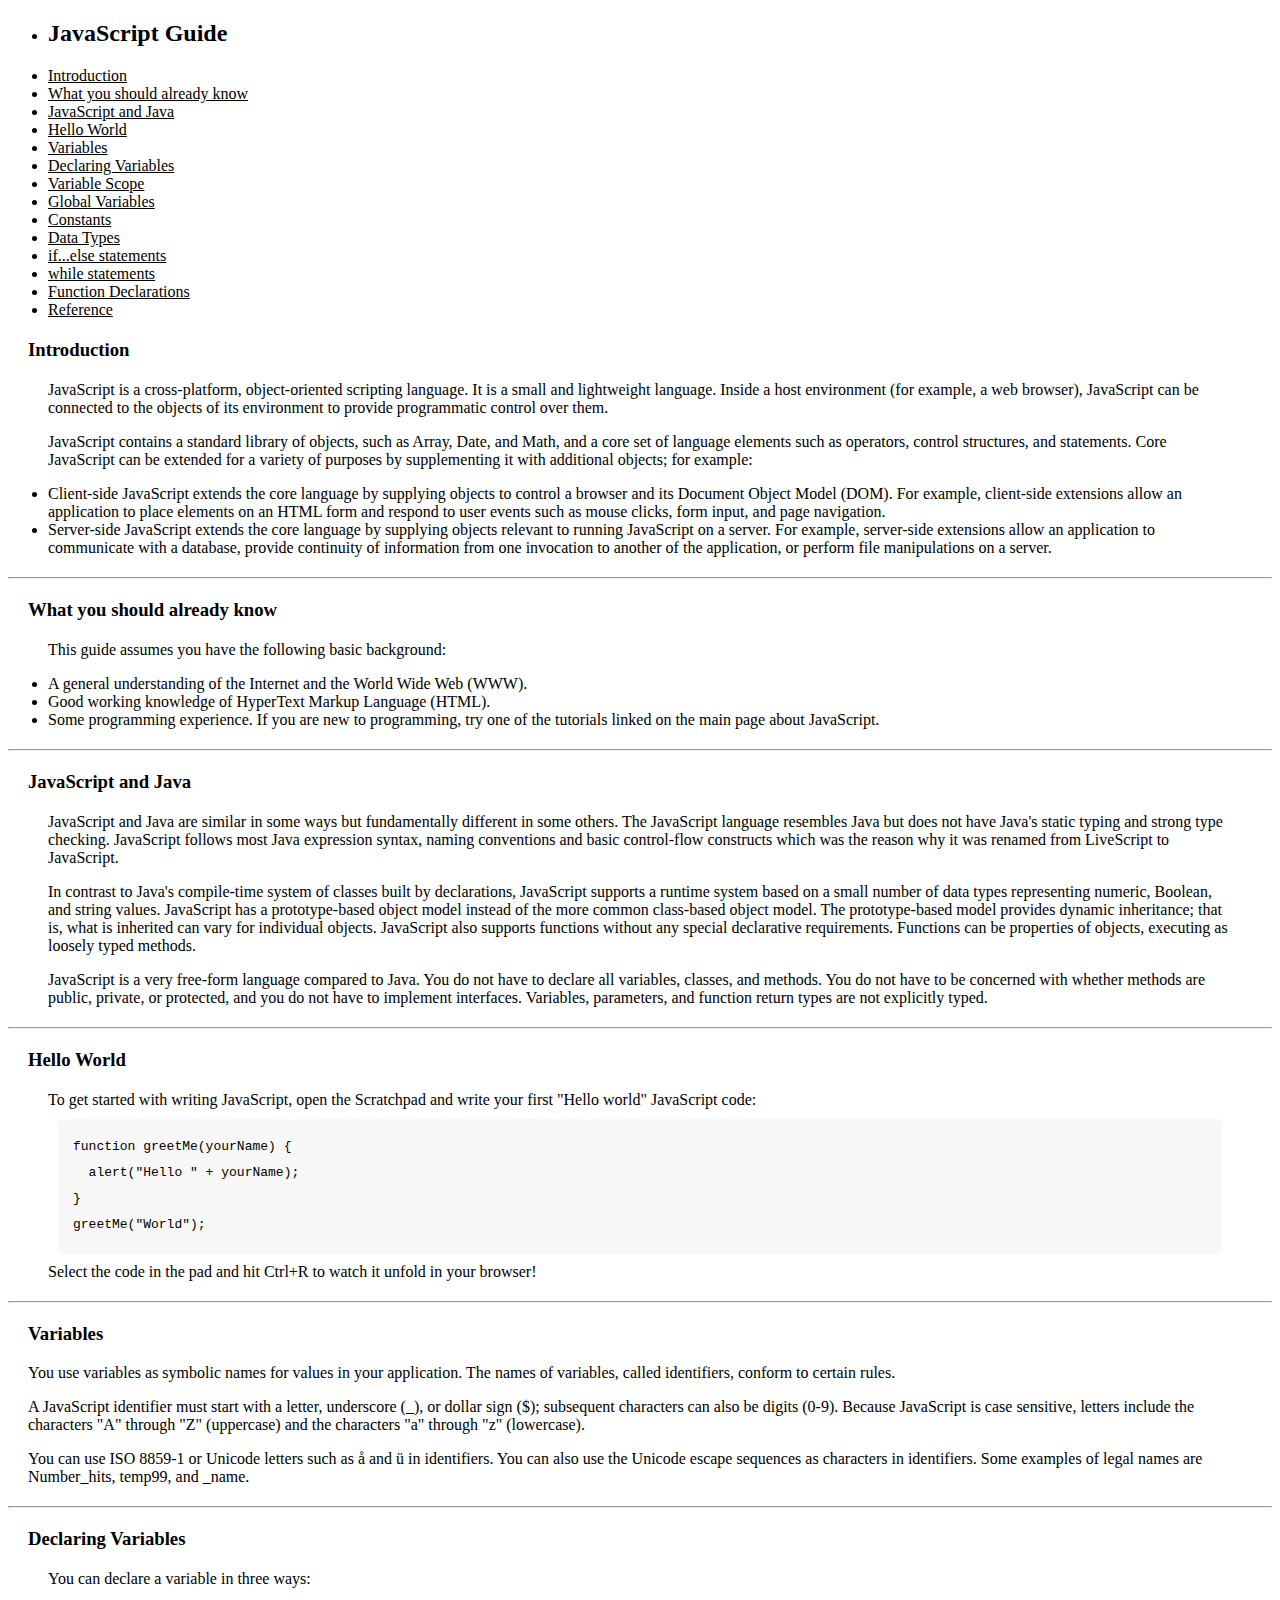
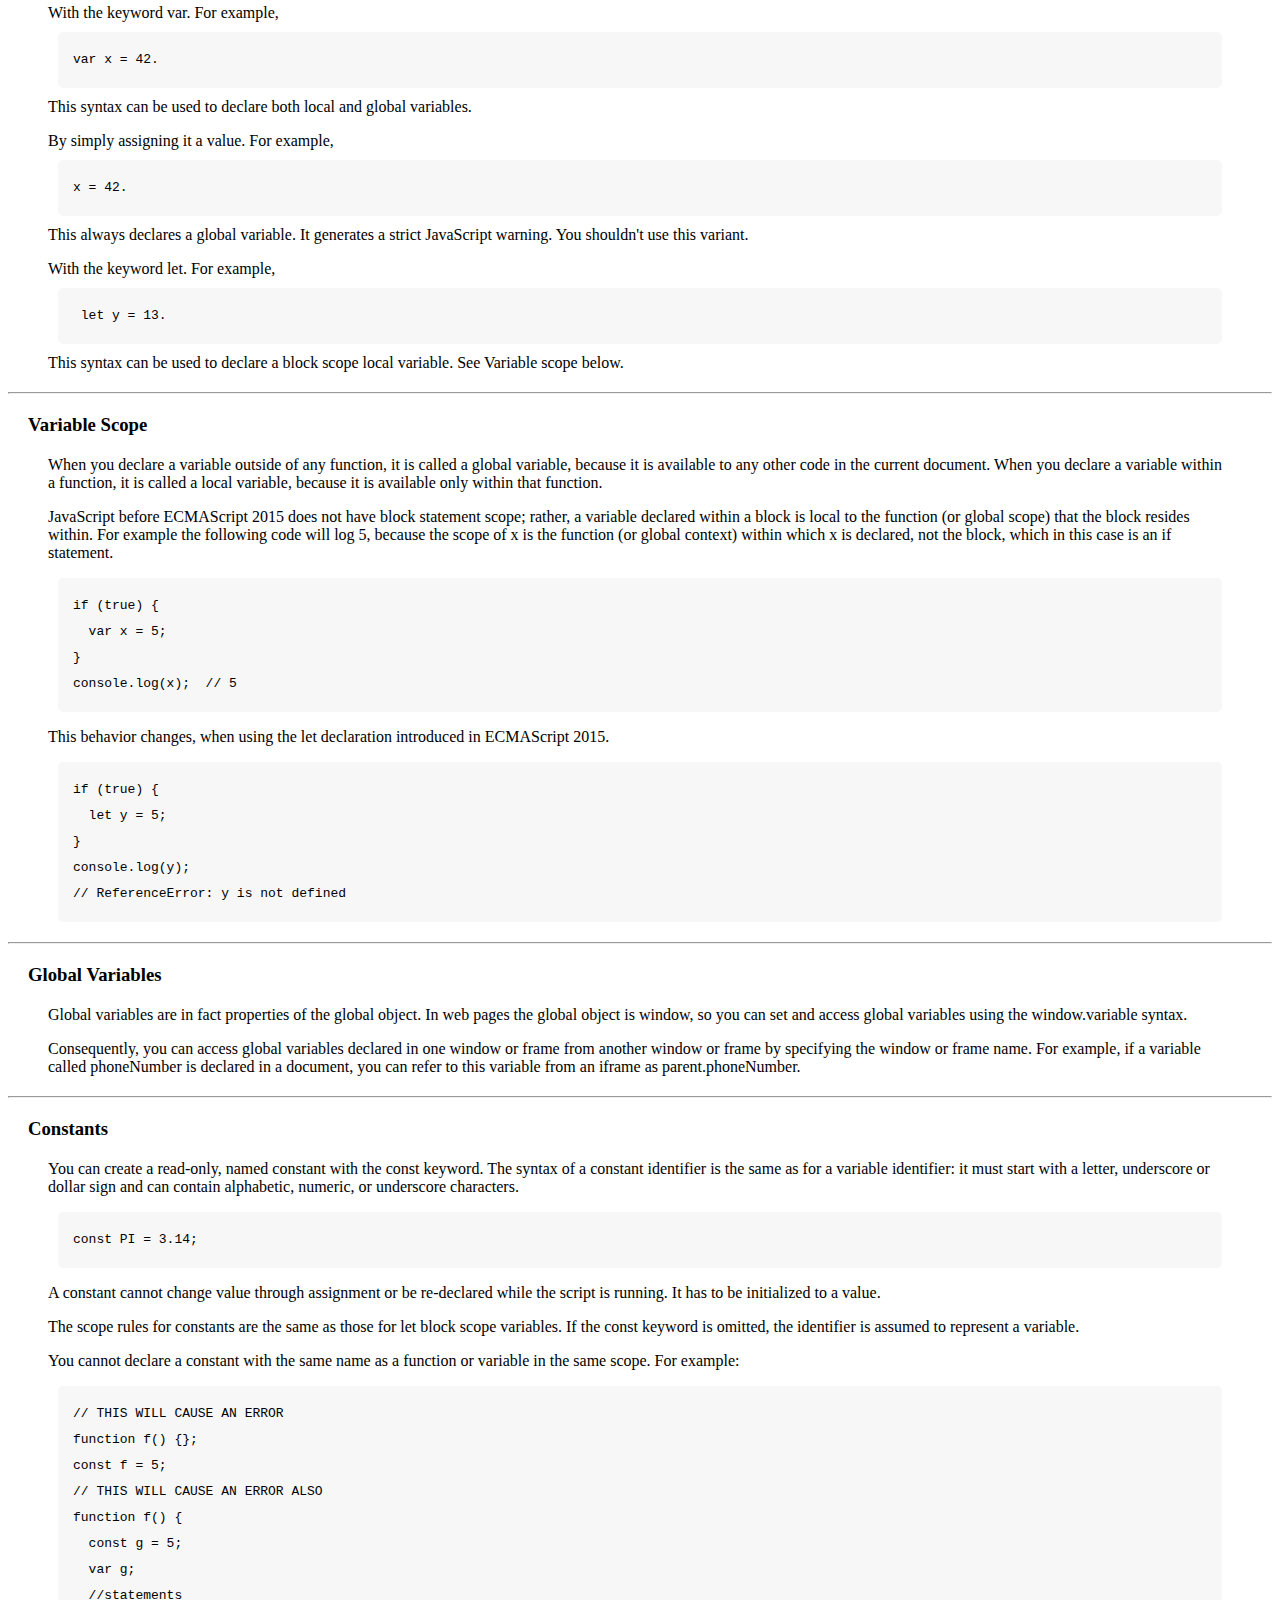
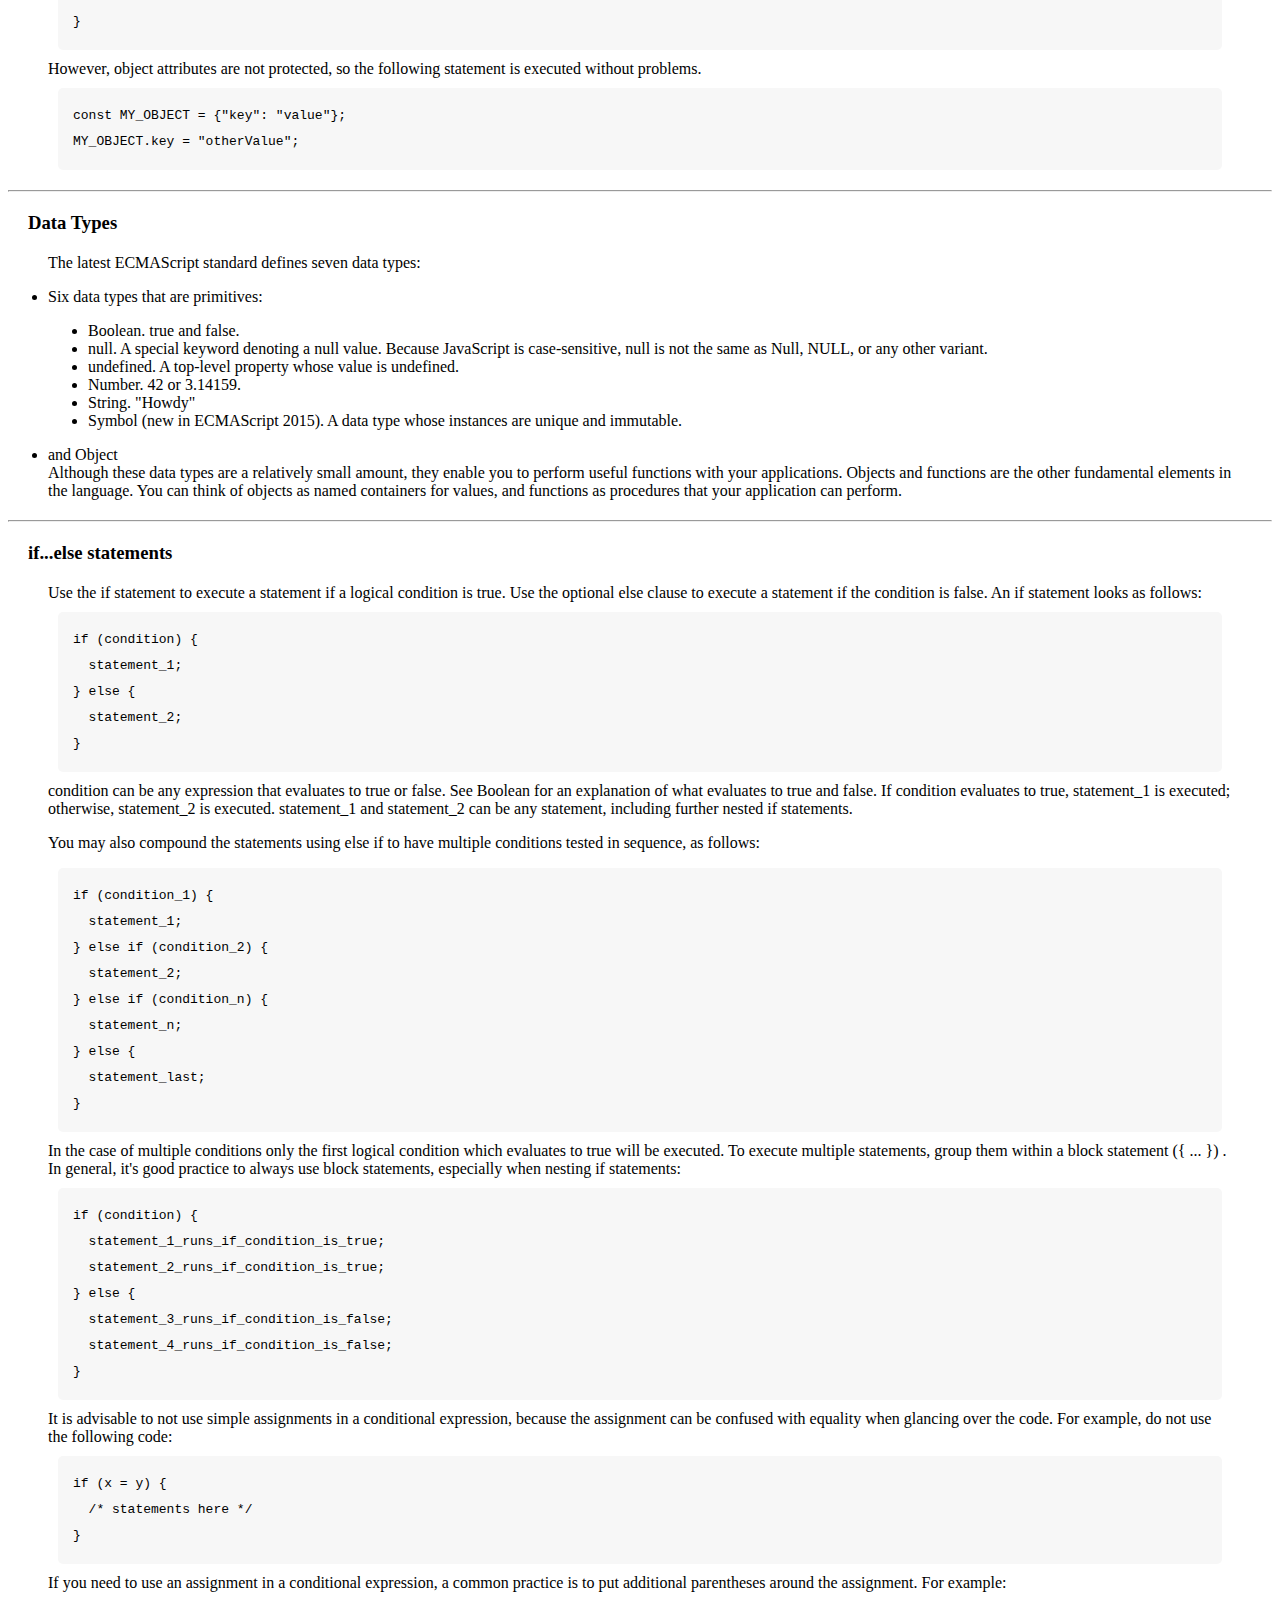
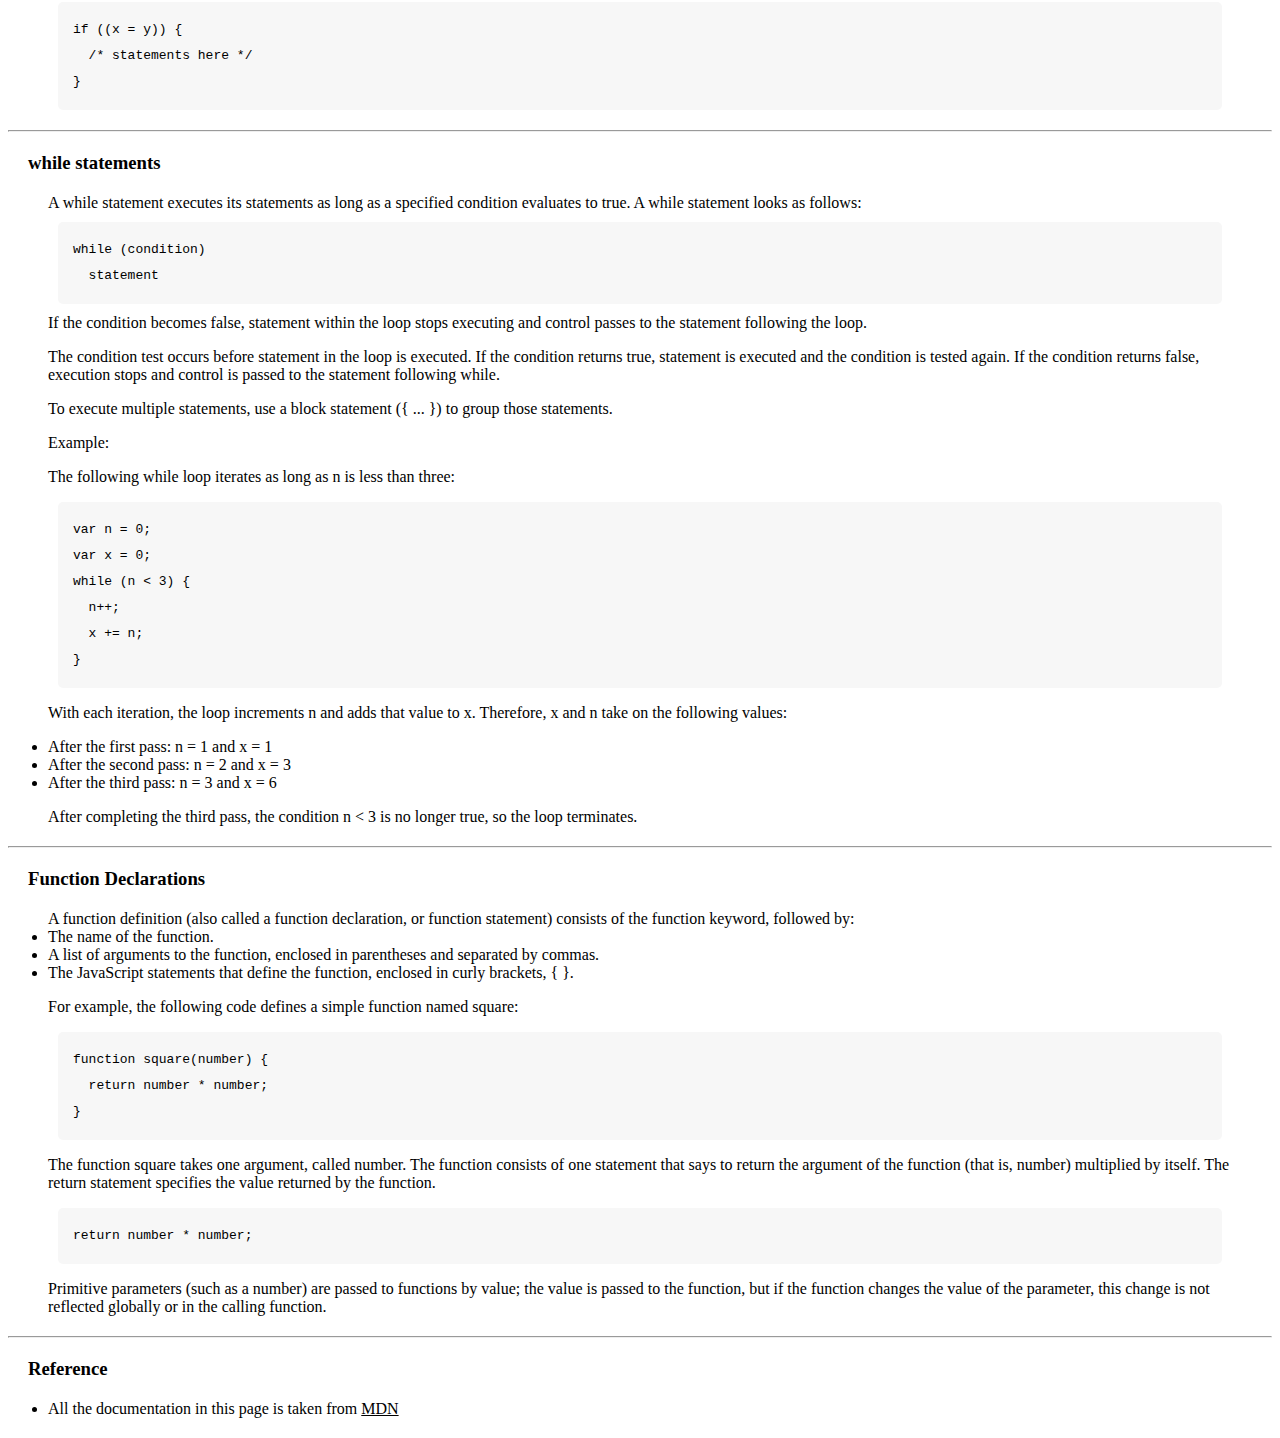
<file: documentation-page/index.html>
<!DOCTYPE html>
<html>
<head>
  <title>documentation page</title>
  <meta charset="utf-8">
  <meta name="viewport" content="width=device-width, initial-scale=1.0">
  <link rel="stylesheet" type="text/css" href="styles.css">
  <link rel="stylesheet" href="https://stackpath.bootstrapcdn.com/bootstrap/4.2.1/css/bootstrap.min.css" integrity="sha384-GJzZqFGwb1QTTN6wy59ffF1BuGJpLSa9DkKMp0DgiMDm4iYMj70gZWKYbI706tWS" crossorigin="anonymous">
  <script src="https://stackpath.bootstrapcdn.com/bootstrap/4.2.1/js/bootstrap.min.js" integrity="sha384-B0UglyR+jN6CkvvICOB2joaf5I4l3gm9GU6Hc1og6Ls7i6U/mkkaduKaBhlAXv9k" crossorigin="anonymous"></script>
</head>
<body>
  <div class="container-fluid">
    <div class="row">
      <div class="col-md-3">
        <nav id="navbar" class="bg-light">
          <ul class="nav flex-column navbar-nav mr-auto">
            <li class="nav-item">
              <header><h2 class="text-center">JavaScript Guide</h2></header>
            </li>
            <li class="nav-item">
              <a class="nav-link" href="#Introduction">Introduction</a>
            </li>
            <li class="nav-item">
              <a class="nav-link" href="#What_you_should_already_know">What you should already know</a>
            </li>
            <li class="nav-item">
              <a class="nav-link" href="#JavaScript_and_Java">JavaScript and Java</a>
            </li>
            <li class="nav-item">
              <a class="nav-link" href="#Hello_World">Hello World</a>
            </li>
            <li class="nav-item">
              <a class="nav-link" href="#Variables">Variables</a>
            </li>
            <li class="nav-item">
              <a class="nav-link" href="#Declaring_Variables">Declaring Variables</a>
            </li>
            <li class="nav-item">
              <a class="nav-link" href="#Variable_Scope">Variable Scope</a>
            </li>
            <li class="nav-item">
              <a class="nav-link" href="#Global_Variables">Global Variables</a>
            </li>
            <li class="nav-item">
              <a class="nav-link" href="#Constants">Constants</a>
            </li>
            <li class="nav-item">
              <a class="nav-link" href="#Data_Types">Data Types</a>
            </li>
            <li class="nav-item">
              <a class="nav-link" href="#if...else_statements">if...else statements</a>
            </li>
            <li class="nav-item">
              <a class="nav-link" href="#while_statements">while statements</a>
            </li>
            <li class="nav-item">
              <a class="nav-link" href="#Function_Declarations">Function Declarations</a>
            </li>
            <li class="nav-item">
              <a class="nav-link" href="#Reference">Reference</a>
            </li>
          </ul>
        </nav>    
      </div>
      <div class="col-md-9">
        <main id="main-doc">
          <section class="main-section" id="Introduction">
            <header class=""><h3>Introduction</h3></header>
            <article>  
              <p>JavaScript is a cross-platform, object-oriented scripting language. It is a small and lightweight language. Inside a host environment (for example, a web browser), JavaScript can be connected to the objects of its environment to provide programmatic control over them.</p>
              <p>JavaScript contains a standard library of objects, such as Array, Date, and Math, and a core set of language elements such as operators, control structures, and statements. Core JavaScript can be extended for a variety of purposes by supplementing it with additional objects; for example:</p>
              <li>Client-side JavaScript extends the core language by supplying objects to control a browser and its Document Object Model (DOM). For example, client-side extensions allow an application to place elements on an HTML form and respond to user events such as mouse clicks, form input, and page navigation.</li>
              <li>Server-side JavaScript extends the core language by supplying objects relevant to running JavaScript on a server. For example, server-side extensions allow an application to communicate with a database, provide continuity of information from one invocation to another of the application, or perform file manipulations on a server.</li>
            </article>
          </section><hr>
          <section class="main-section" id="What_you_should_already_know">
            <header class=""><h3>What you should already know</h3></header>
            <article>
              <p>This guide assumes you have the following basic background:</p>
              <li>A general understanding of the Internet and the World Wide Web (WWW).</li>
              <li>Good working knowledge of HyperText Markup Language (HTML).</li>
              <li>Some programming experience. If you are new to programming, try one of the tutorials linked on the main page about JavaScript.</li>
            </article>
          </section><hr>
          <section class="main-section" id="JavaScript_and_Java">
            <header class=""><h3>JavaScript and Java</h3></header>
            <article>
              <p>JavaScript and Java are similar in some ways but fundamentally different in some others. The JavaScript language resembles Java but does not have Java's static typing and strong type checking. JavaScript follows most Java expression syntax, naming conventions and basic control-flow constructs which was the reason why it was renamed from LiveScript to JavaScript.</p>
              <p>In contrast to Java's compile-time system of classes built by declarations, JavaScript supports a runtime system based on a small number of data types representing numeric, Boolean, and string values. JavaScript has a prototype-based object model instead of the more common class-based object model. The prototype-based model provides dynamic inheritance; that is, what is inherited can vary for individual objects. JavaScript also supports functions without any special declarative requirements. Functions can be properties of objects, executing as loosely typed methods.</p>
              <p>JavaScript is a very free-form language compared to Java. You do not have to declare all variables, classes, and methods. You do not have to be concerned with whether methods are public, private, or protected, and you do not have to implement interfaces. Variables, parameters, and function return types are not explicitly typed.</p>
            </article>
          </section><hr>
          <section class="main-section" id="Hello_World">
            <header class=""><h3>Hello World</h3></header>
            <article> To get started with writing JavaScript, open the Scratchpad and write your first "Hello world" JavaScript code:
            <code>function greetMe(yourName) {
  alert("Hello " + yourName);
}
greetMe("World");
</code>
Select the code in the pad and hit Ctrl+R to watch it unfold in your browser!
    </article>
          </section><hr>
          <section class="main-section" id="Variables">
            <header class=""><h3>Variables</h3></header>
            <p>You use variables as symbolic names for values in your application. The names of variables, called identifiers, conform to certain rules.</p>
            <p> A JavaScript identifier must start with a letter, underscore (_), or dollar sign ($); subsequent characters can also be digits (0-9). Because JavaScript is case sensitive, letters include the characters "A" through "Z" (uppercase) and the characters "a" through "z" (lowercase).</p>
            <p>You can use ISO 8859-1 or Unicode letters such as å and ü in identifiers. You can also use the Unicode escape sequences as characters in identifiers. Some examples of legal names are Number_hits, temp99, and _name.</p>
          </section><hr>
          <section class="main-section" id="Declaring_Variables">
            <header class=""><h3>Declaring Variables</h3></header>
            <article>You can declare a variable in three ways:
              <p>With the keyword var. For example, <code>var x = 42.</code> This syntax can be used to declare both local and global variables.</p>
              <p>By simply assigning it a value. For example, <code>x = 42.</code> This always declares a global variable. It generates a strict JavaScript warning. You shouldn't use this variant.</p>
              <p>With the keyword let. For example,<code> let y = 13.</code> This syntax can be used to declare a block scope local variable. See Variable scope below.</p>
            </article>
          </section><hr>
          <section class="main-section" id="Variable_Scope">
            <header class=""><h3>Variable Scope</h3></header>
            <article>
             <p> When you declare a variable outside of any function, it is called a global variable, because it is available to any other code in the current document. When you declare a variable within a function, it is called a local variable, because it is available only within that function.</p>
             <p>JavaScript before ECMAScript 2015 does not have block statement scope; rather, a variable declared within a block is local to the function (or global scope) that the block resides within. For example the following code will log 5, because the scope of x is the function (or global context) within which x is declared, not the block, which in this case is an if statement.</p>
<code>if (true) {
  var x = 5;
}
console.log(x);  // 5</code>
      <p>This behavior changes, when using the let declaration introduced in ECMAScript 2015.</p>

<code>if (true) {
  let y = 5;
}
console.log(y);  
// ReferenceError: y is not defined</code>
            </article>
          </section><hr>
          <section class="main-section" id="Global_Variables">
            <header class=""><h3>Global Variables</h3></header>
            <article>
              <p>Global variables are in fact properties of the global object. In web pages the global object is window, so you can set and access global variables using the window.variable syntax.</p>

              <p>Consequently, you can access global variables declared in one window or frame from another window or frame by specifying the window or frame name. For example, if a variable called phoneNumber is declared in a document, you can refer to this variable from an iframe as parent.phoneNumber.</p>
            </article>
          </section><hr>
          <section class="main-section" id="Constants">
            <header class=""><h3>Constants</h3></header>
            <article>
              <p>You can create a read-only, named constant with the const keyword. The syntax of a constant identifier is the same as for a variable identifier: it must start with a letter, underscore or dollar sign and can contain alphabetic, numeric, or underscore characters.</p>
              <code>const PI = 3.14;</code>
              <p>A constant cannot change value through assignment or be re-declared while the script is running. It has to be initialized to a value.</p>
              <p>The scope rules for constants are the same as those for let block scope variables. If the const keyword is omitted, the identifier is assumed to represent a variable.</p>
              <p>You cannot declare a constant with the same name as a function or variable in the same scope. For example:</p>
<code>// THIS WILL CAUSE AN ERROR
function f() {};
const f = 5;
// THIS WILL CAUSE AN ERROR ALSO
function f() {
  const g = 5;
  var g;
  //statements
}</code>
However, object attributes are not protected, so the following statement is executed without problems.
<code>const MY_OBJECT = {"key": "value"};
MY_OBJECT.key = "otherValue";</code>
    </article>
          </section><hr>
          <section class="main-section" id="Data_Types">
            <header class=""><h3>Data Types</h3></header>
            <article>
              <p>The latest ECMAScript standard defines seven data types:</p>
              <li><p>Six data types that are primitives:</p>
                <ul>
                  <li>Boolean. true and false.</li>
                  <li>null. A special keyword denoting a null value. Because JavaScript is case-sensitive, null is not the same as Null, NULL, or any other variant.</li>
                  <li>undefined. A top-level property whose value is undefined.</li>
                  <li>Number. 42 or 3.14159.</li>
                  <li>String. "Howdy"</li>
                  <li>Symbol (new in ECMAScript 2015). A data type whose instances are unique and immutable.</li>
                </ul>
              </li>
              <li>and Object</li>
              Although these data types are a relatively small amount, they enable you to perform useful functions with your applications. Objects and functions are the other fundamental elements in the language. You can think of objects as named containers for values, and functions as procedures that your application can perform.
            </article>
          </section><hr>
          <section class="main-section" id="if...else_statements">
            <header class=""><h3>if...else statements</h3></header>
            <article>
              Use the if statement to execute a statement if a logical condition is true. Use the optional else clause to execute a statement if the condition is false. An if statement looks as follows:
<code>if (condition) {
  statement_1;
} else {
  statement_2;
}</code>
              condition can be any expression that evaluates to true or false. See Boolean for an explanation of what evaluates to true and false. If condition evaluates to true, statement_1 is executed; otherwise, statement_2 is executed. statement_1 and statement_2 can be any statement, including further nested if statements.
              <p>You may also compound the statements using else if to have multiple conditions tested in sequence, as follows:</p>
<code>if (condition_1) {
  statement_1;
} else if (condition_2) {
  statement_2;
} else if (condition_n) {
  statement_n;
} else {
  statement_last;
} </code>
In the case of multiple conditions only the first logical condition which evaluates to true will be executed. To execute multiple statements, group them within a block statement ({ ... }) . In general, it's good practice to always use block statements, especially when nesting if statements:

<code>if (condition) {
  statement_1_runs_if_condition_is_true;
  statement_2_runs_if_condition_is_true;
} else {
  statement_3_runs_if_condition_is_false;
  statement_4_runs_if_condition_is_false;
}</code>
It is advisable to not use simple assignments in a conditional expression, because the assignment can be confused with equality when glancing over the code. For example, do not use the following code:
<code>if (x = y) {
  /* statements here */
}</code>
If you need to use an assignment in a conditional expression, a common practice is to put additional parentheses around the assignment. For example:

<code>if ((x = y)) {
  /* statements here */
}</code>
            </article>
          </section><hr>
          <section class="main-section" id="while_statements">
            <header class=""><h3>while statements</h3></header>
            <article>
            A while statement executes its statements as long as a specified condition evaluates to true. A while statement looks as follows:
<code>while (condition)
  statement</code>
            If the condition becomes false, statement within the loop stops executing and control passes to the statement following the loop.
            <p>The condition test occurs before statement in the loop is executed. If the condition returns true, statement is executed and the condition is tested again. If the condition returns false, execution stops and control is passed to the statement following while.</p>
            <p>To execute multiple statements, use a block statement ({ ... }) to group those statements.</p>
            Example:
            <p>The following while loop iterates as long as n is less than three:</p>
<code>var n = 0;
var x = 0;
while (n &lt; 3) {
  n++;
  x += n;
}</code>
            <p>With each iteration, the loop increments n and adds that value to x. Therefore, x and n take on the following values:</p>

            <li>After the first pass: n = 1 and x = 1</li>
            <li>After the second pass: n = 2 and x = 3</li>
            <li>After the third pass: n = 3 and x = 6</li>
             <p>After completing the third pass, the condition n &lt; 3 is no longer true, so the loop terminates.</p>
            </article>
          </section><hr>
          <section class="main-section" id="Function_Declarations">
            <header class=""><h3>Function Declarations</h3></header>
            <article> 
A function definition (also called a function declaration, or function statement) consists of the function keyword, followed by:

      <li>The name of the function.</li>
      <li>A list of arguments to the function, enclosed in parentheses and separated by commas.</li>
      <li>The JavaScript statements that define the function, enclosed in curly brackets, { }.</li>
      <p>For example, the following code defines a simple function named square:</p>

<code>function square(number) {
  return number * number;
}</code>
<p>The function square takes one argument, called number. The function consists of one statement that says to return the argument of the function (that is, number) multiplied by itself. The return statement specifies the value returned by the function.
    </p>
    <code>return number * number;</code>
<p>Primitive parameters (such as a number) are passed to functions by value; the value is passed to the function, but if the function changes the value of the parameter, this change is not reflected globally or in the calling function.</p>
    </article>
          </section><hr>
          <section class="main-section" id="Reference">
            <header class=""><h3>Reference</h3></header>
            <article>
              <li>All the documentation in this page is taken from <a href="https://developer.mozilla.org/en-US/docs/Web/JavaScript/Guide" target="_blank">MDN</a>
              </li>
            </article>
          </section>
        </main>
      </div>
    </div>
  </div>
  <script src="https://cdn.freecodecamp.org/testable-projects-fcc/v1/bundle.js"></script>
  <script>document.write('<script src="http://' + (location.host || 'localhost').split(':')[0] + ':35729/livereload.js?snipver=1"></' + 'script>')</script>
</body>
</html>
</file>
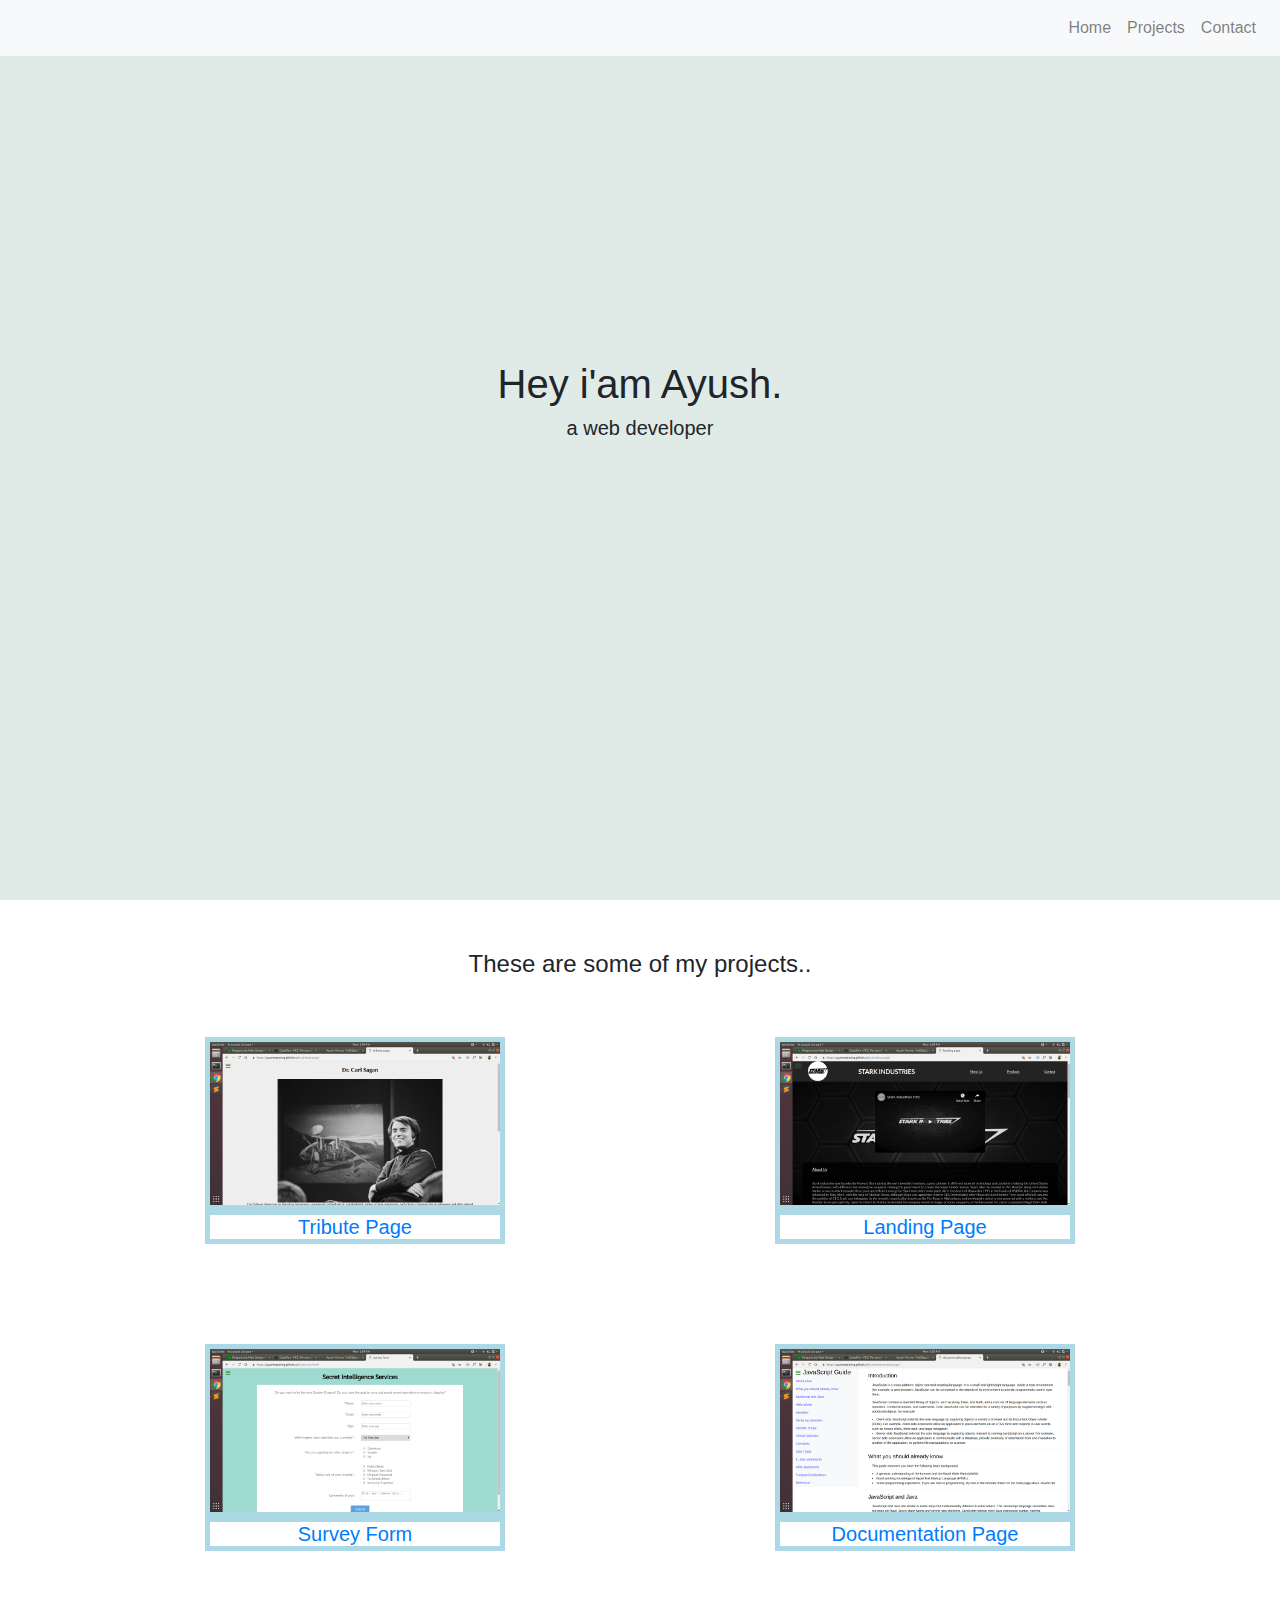
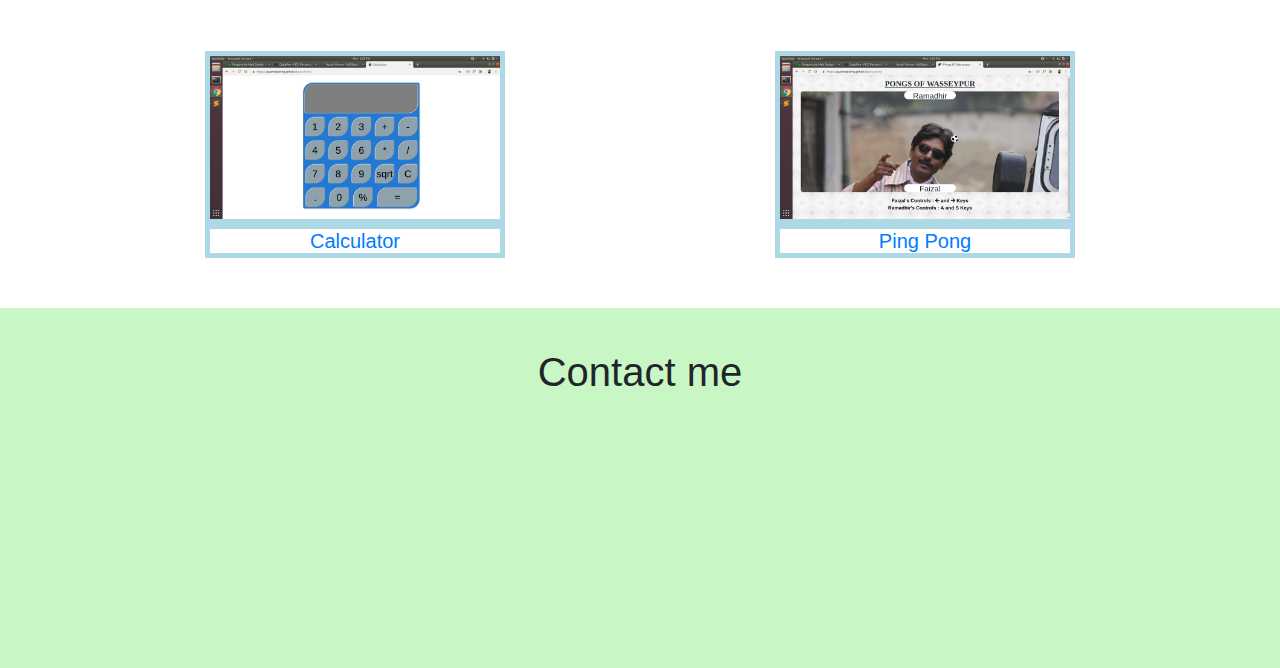
<file: portfolio/index.html>
<!DOCTYPE html>
<html lang="en">
<head>
  <meta charset="utf-8">
  <meta name="viewport" content="width=device-width, initial-scale=1.0">
  <title>Ayush Verma - Full Stack Web Developer</title>
  <link rel="stylesheet" type="text/css" href="css/styles.css">
  <script src="js/jquery-3.3.1.slim.min.js"></script>
  <script src="js/popper.min.js"></script>
  <link rel="stylesheet" type="text/css" href="css/bootstrap.css">
  <link rel="stylesheet" href="https://use.fontawesome.com/releases/v5.6.3/css/all.css" integrity="sha384-UHRtZLI+pbxtHCWp1t77Bi1L4ZtiqrqD80Kn4Z8NTSRyMA2Fd33n5dQ8lWUE00s/" crossorigin="anonymous">
</head>
<body>
  <!-- NAVBAR -->
  <nav id="navbar" class="navbar fixed-top navbar-expand-lg navbar-light bg-light">
    <button class="navbar-toggler ml-auto" type="button" data-toggle="collapse" data-target="#navbarSupportedContent" aria-controls="navbarSupportedContent" aria-expanded="false" aria-label="Toggle navigation">
      <span class="navbar-toggler-icon"></span>
    </button>

    <div class="collapse navbar-collapse" id="navbarSupportedContent">
      <ul class="navbar-nav ml-auto">
        <li class="nav-item text-center">
          <a class="nav-link" href="#welcome-section">Home</a>
        </li>
        <li class="nav-item text-center">
          <a class="nav-link" href="#projects">Projects</a>
        </li>
        <li class="nav-item text-center">
          <a class="nav-link" href="#contact">Contact</a>
        </li>
      </ul>
    </div>
  </nav>
  <!-- /NAVBAR -->
  <!-- WELCOME SECTION -->
  <div class="container-fluid" id="welcome-section">
    <h1 class="text-center">Hey i'am Ayush.</h1>
    <h5 class="text-center">a web developer</h5>
  </div>
  <!-- /WELCOME SECTION -->
  <!-- PROJECTS SECTION -->
  <div class="container" id="projects">
    <h4 class="text-center">These are some of my projects..</h4>
    <div class="row">
      <div class="col-md-6 project text-center">
        <a href="https://ayushexploring.github.io/fcc/tribute-page/" class="project-tile" target="_blank">
          <img src="images/tribute.png" class="project-pic">
          <h5 class="text-center">Tribute Page</h5>
        </a>
      </div>
      <div class="col-md-6 project text-center">
        <a href="https://ayushexploring.github.io/fcc/landing-page/" class="project-tile" target="_blank">
          <img src="images/landing.png" class="project-pic">
          <h5 class="text-center">Landing Page</h5>
        </a>
      </div>
    </div>
    <div class="row">
      <div class="col-md-6 project text-center">
        <a href="https://ayushexploring.github.io/fcc/survey-form/" class="project-tile" target="_blank">
          <img src="images/survey.png" class="project-pic">
          <h5 class="text-center">Survey Form</h5>
        </a>
      </div>
      <div class="col-md-6 project text-center">
        <a href="https://ayushexploring.github.io/fcc/documentation-page/" class="project-tile" target="_blank">
          <img src="images/documentation.png" class="project-pic">
          <h5 class="text-center">Documentation Page</h5>
        </a>
      </div>
    </div>
    <div class="row">
      <div class="col-md-6 project text-center">
        <a href="https://ayushexploring.github.io/calculator/" class="project-tile" target="_blank">
          <img src="images/calculator.png" class="project-pic">
          <h5 class="text-center">Calculator</h5>
        </a>
      </div>
      <div class="col-md-6 project text-center">
        <a href="https://ayushexploring.github.io/ping-pong/" class="project-tile" target="_blank">
          <img src="images/ping-pong.png" class="project-pic">
          <h5 class="text-center">Ping Pong</h5>
        </a>
      </div>
    </div>
  </div>
  <!-- /PROJECTS SECTION -->
  <!-- CONTACT SECTION -->
  <div class="container-fluid" id="contact">
    <h1 class="text-center">Contact me</h1>
    <div class="row justify-content-center">
      <div class="col-md-1.5 col-sm-1.5">
        <a href="#contact">
          <span>
            <i class="fab fa-facebook"></i>
          </span>
        </a>
      </div>
      <div class="col-md-1.5 col-sm-1.5">        
        <a href="https://github.com/ayushexploring" id="profile-link" target="_blank">
          <span>
            <i class="fab fa-github"></i>
          </span>
        </a>
      </div>
      <div class="col-md-1.5 col-sm-1.5">
        <a href="#contact">
          <span>
            <i class="fab fa-linkedin"></i>
          </span>
        </a>
      </div>
      <div class="col-md-1.5 col-sm-1.5">
        <a href="https://twitter.com/ayushexploring" target="_blank">
          <span>
            <i class="fab fa-twitter-square"></i>
          </span>
        </a>
      </div>
    </div>
  </div>
  <!-- /CONTACT SECTION -->
  <script src="js/bootstrap.js"></script>
  <script src="https://cdn.freecodecamp.org/testable-projects-fcc/v1/bundle.js"></script>
  <script>document.write('<script src="http://' + (location.host || 'localhost').split(':')[0] + ':35729/livereload.js?snipver=1"></' + 'script>')</script>
</body>
</html>
</file>
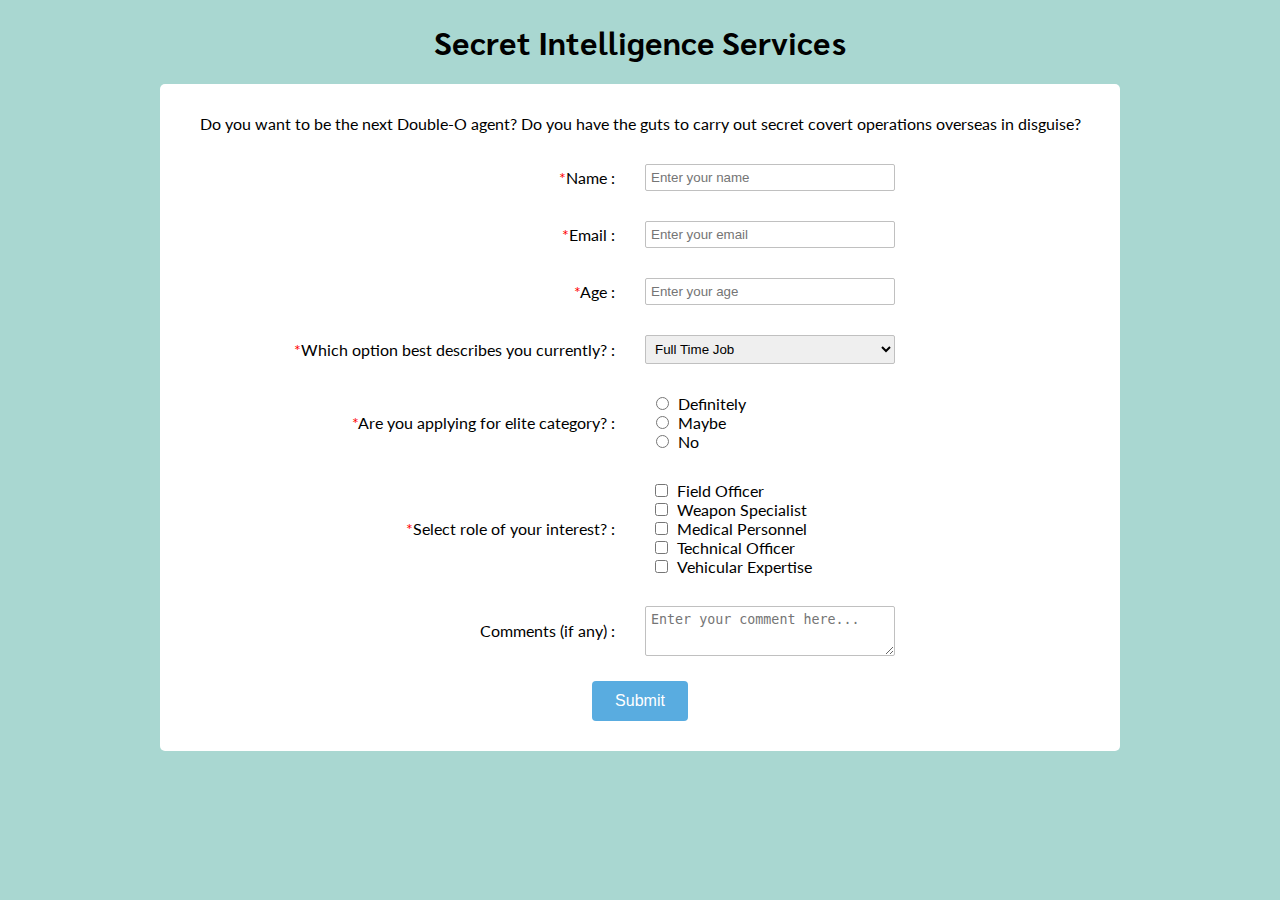
<file: survey-form/index.html>
<!DOCTYPE html>
<html lang="en">
<head>
  <title>survey form</title>
  <meta charset="utf-8">
  <meta name="viewport" content="width=device-width, initial-scale=1.0">
  <link rel="stylesheet" type="text/css" href="styles.css">
</head>
<body>
  <h1 id="title">Secret Intelligence Services</h1>
  <div class="form-body">
    <p id="description">Do you want to be the next Double-O agent? Do you have the guts to carry out secret covert operations overseas in disguise?</p>
    <form id="survey-form">
      <div class="row">
        <div class="col-left">
          <label id="name-label"><span class="mandatory">*</span>Name :</label>
        </div>
        <div class="col-right">
          <input id="name" type="text" name="name" placeholder="Enter your name" required>
        </div>
      </div>
      <div class="row">
        <div class="col-left">
          <label id="email-label"><span class="mandatory">*</span>Email :</label>
        </div>
        <div class="col-right">
          <input id="email" type="email" name="email" placeholder="Enter your email" required>
        </div>
      </div>
      <div class="row">
        <div class="col-left">
          <label id="number-label"><span class="mandatory">*</span>Age :</label>
        </div>
        <div class="col-right">
          <input id="number" type="number" min="25" max="35" name="age" placeholder="Enter your age" required>
        </div>
      </div>
      <div class="row">
        <div class="col-left">
          <label><span class="mandatory">*</span>Which option best describes you currently? :</label>
        </div>
        <div class="col-right">
          <select id="dropdown" name="currentPos" class="dropdown">
            <option value="" disabled=""isabled>Select an option</option>
            <option value="job">Full Time Job</option>
            <option value="unemployed">Unemployed</option>
            <option value="preferNo">Prefer not to say</option>
            <option value="other">Other</option>
          </select>
        </div>
      </div>
      <div class="row">
        <div class="col-left">
          <label><span class="mandatory">*</span>Are you applying for elite category? :</label>
        </div>
        <div class="col-right" id="radios">
          <label><input name="radio-buttons" value="1" type="radio">Definitely</label>
          <label><input name="radio-buttons" value="2" type="radio">Maybe</label>
          <label><input name="radio-buttons" value="3" type="radio">No</label>
        </div>
      </div>
      <div class="row">
        <div class="col-left">
          <label><span class="mandatory">*</span>Select role of your interest? :</label>
        </div>
        <div class="col-right" id="checks">
          <label><input name="check-boxes" value="1" type="checkbox">Field Officer</label>
          <label><input name="check-boxes" value="2" type="checkbox">Weapon Specialist</label>
          <label><input name="check-boxes" value="3" type="checkbox">Medical Personnel</label>
          <label><input name="check-boxes" value="4" type="checkbox">Technical Officer</label>
          <label><input name="check-boxes" value="5" type="checkbox">Vehicular Expertise</label>
        </div>
      </div>
      <div class="row">
        <div class="col-left">
          <label>Comments (if any) :</label>
        </div>
        <div class="col-right">
          <textarea id="comments" name="comment" placeholder="Enter your comment here..."></textarea>
        </div>
      </div>
      <div id="wrapper">
        <button id="submit" type="submit">Submit</button>
      </div>
    </form>
  </div>
  <script src="https://cdn.freecodecamp.org/testable-projects-fcc/v1/bundle.js"></script>
  <script>document.write('<script src="http://' + (location.host || 'localhost').split(':')[0] + ':35729/livereload.js?snipver=1"></' + 'script>')</script>
</body>
</html>
</file>
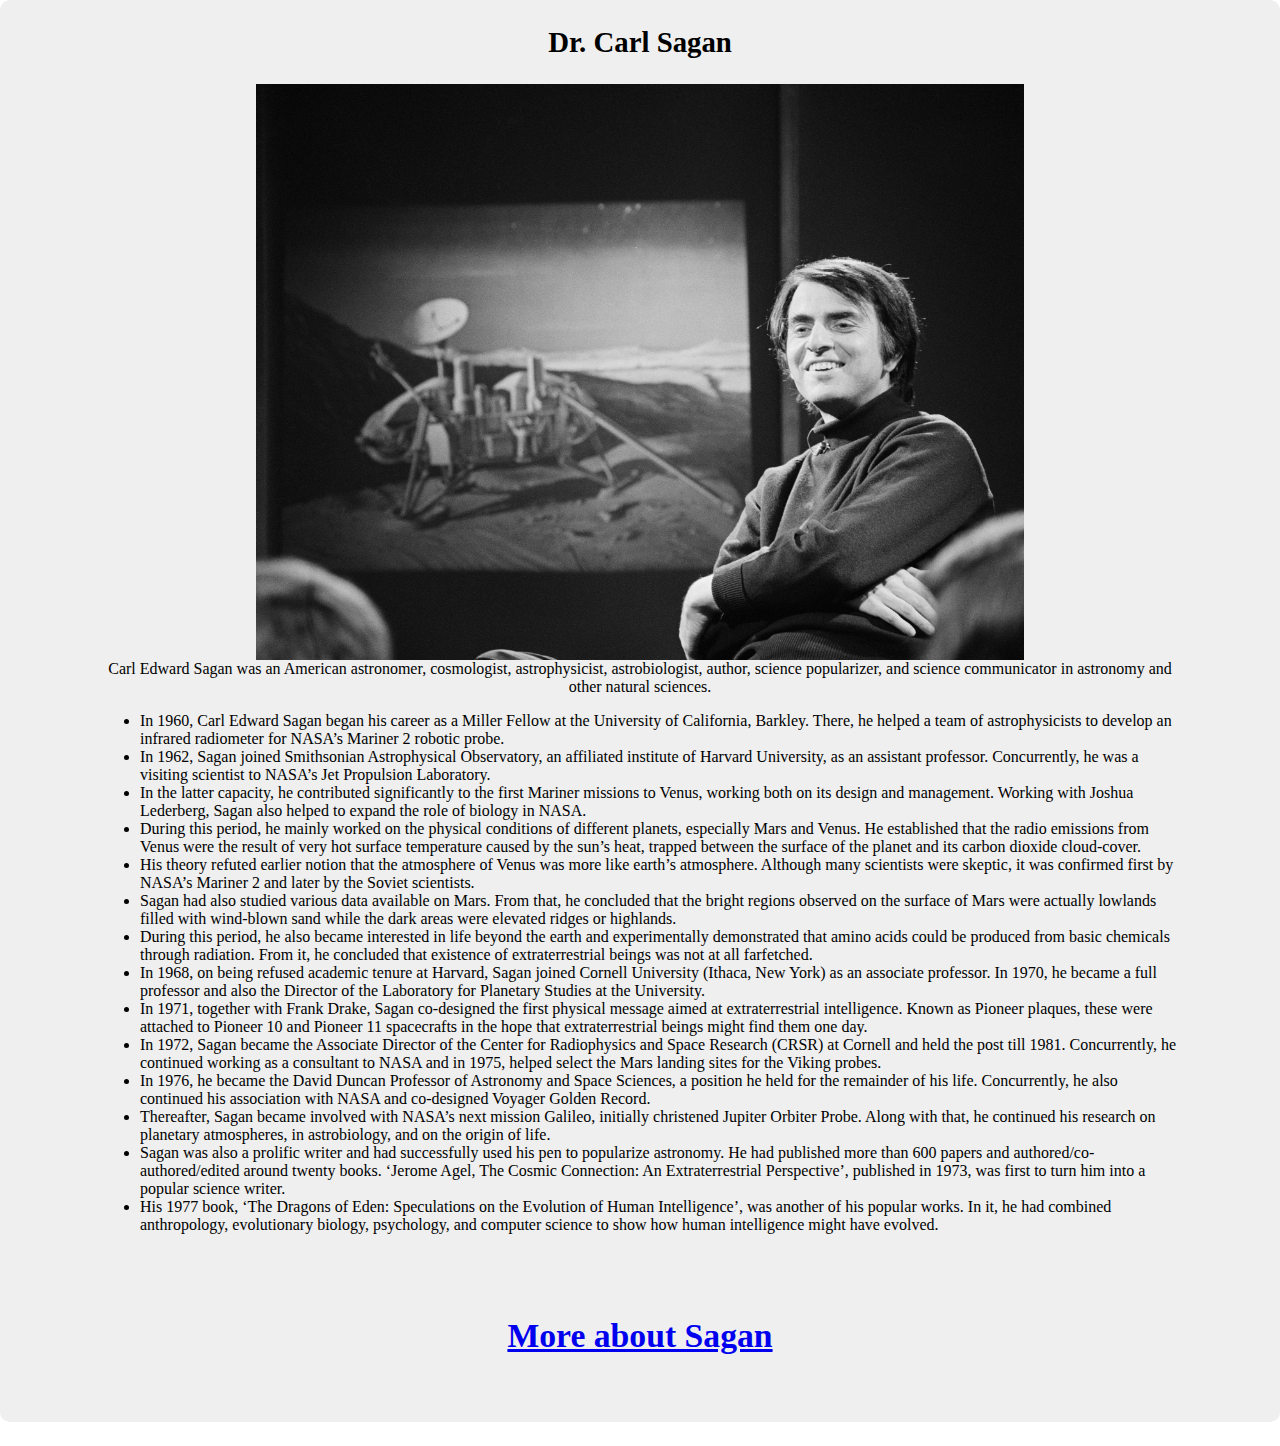
<file: tribute-page/index.html>
<!DOCTYPE html>
<html lang="en">
<head>
  <title>tribute-page</title>
  <meta charset="utf-8">
  <link rel="stylesheet" type="text/css" href="styles.css">
</head>
<body>
  <div id="main" class="container">
    <h1 id="title">Dr. Carl Sagan</h1>
    <div id="img-div">
      <img src="sagan.jpg" id="image">
      <p id="img-caption">Carl Edward Sagan was an American astronomer, cosmologist, astrophysicist, astrobiologist, author, science popularizer, and science communicator in astronomy and other natural sciences.</p>
    </div>
    <div id="tribute-info">
      <ul>
      <li>In 1960, Carl Edward Sagan began his career as a Miller Fellow at the University of California, Barkley. There, he helped a team of astrophysicists to develop an infrared radiometer for NASA’s Mariner 2 robotic probe.</li>
      <li>In 1962, Sagan joined Smithsonian Astrophysical Observatory, an affiliated institute of Harvard University, as an assistant professor. Concurrently, he was a visiting scientist to NASA’s Jet Propulsion Laboratory.</li>
      <li>In the latter capacity, he contributed significantly to the first Mariner missions to Venus, working both on its design and management. Working with Joshua Lederberg, Sagan also helped to expand the role of biology in NASA.</li>
      <li>During this period, he mainly worked on the physical conditions of different planets, especially Mars and Venus. He established that the radio emissions from Venus were the result of very hot surface temperature caused by the sun’s heat, trapped between the surface of the planet and its carbon dioxide cloud-cover.</li>
      <li>His theory refuted earlier notion that the atmosphere of Venus was more like earth’s atmosphere. Although many scientists were skeptic, it was confirmed first by NASA’s Mariner 2 and later by the Soviet scientists.</li>
      <li>Sagan had also studied various data available on Mars. From that, he concluded that the bright regions observed on the surface of Mars were actually lowlands filled with wind-blown sand while the dark areas were elevated ridges or highlands.</li>
      <li>During this period, he also became interested in life beyond the earth and experimentally demonstrated that amino acids could be produced from basic chemicals through radiation. From it, he concluded that existence of extraterrestrial beings was not at all farfetched.</li>
      <li>In 1968, on being refused academic tenure at Harvard, Sagan joined Cornell University (Ithaca, New York) as an associate professor. In 1970, he became a full professor and also the Director of the Laboratory for Planetary Studies at the University.</li>
      <li>In 1971, together with Frank Drake, Sagan co-designed the first physical message aimed at extraterrestrial intelligence. Known as Pioneer plaques, these were attached to Pioneer 10 and Pioneer 11 spacecrafts in the hope that extraterrestrial beings might find them one day.</li>
      <li>In 1972, Sagan became the Associate Director of the Center for Radiophysics and Space Research (CRSR) at Cornell and held the post till 1981. Concurrently, he continued working as a consultant to NASA and in 1975, helped select the Mars landing sites for the Viking probes.</li>
      <li>In 1976, he became the David Duncan Professor of Astronomy and Space Sciences, a position he held for the remainder of his life. Concurrently, he also continued his association with NASA and co-designed Voyager Golden Record.</li>
      <li>Thereafter, Sagan became involved with NASA’s next mission Galileo, initially christened Jupiter Orbiter Probe. Along with that, he continued his research on planetary atmospheres, in astrobiology, and on the origin of life.</li>
      <li>Sagan was also a prolific writer and had successfully used his pen to popularize astronomy. He had published more than 600 papers and authored/co-authored/edited around twenty books. ‘Jerome Agel, The Cosmic Connection: An Extraterrestrial Perspective’, published in 1973, was first to turn him into a popular science writer.</li>
      <li>His 1977 book, ‘The Dragons of Eden: Speculations on the Evolution of Human Intelligence’, was another of his popular works. In it, he had combined anthropology, evolutionary biology, psychology, and computer science to show how human intelligence might have evolved.</li>
      </ul>
    </div>
    <a href="https://en.wikipedia.org/wiki/Carl_Sagan" id="tribute-link" target="_blank"><h3>More about Sagan</h3></a>
  </div>
<script src="https://cdn.freecodecamp.org/testable-projects-fcc/v1/bundle.js"></script>
<script>document.write('<script src="http://' + (location.host || 'localhost').split(':')[0] + ':35729/livereload.js?snipver=1"></' + 'script>')</script>
</body>
</html>
</file>
<file: documentation-page/styles.css>
* {
  box-sizing: border-box;
  color: #000;
  /*border: 1px solid;*/
}
html, body {
  scroll-behavior: smooth;
}
section {
  margin: 20px;
  z-index: 0
}
section article {
  margin: 20px;
}
#navbar {
  /*position: fixed;*/
  /*z-index: 1;*/
}
code {
  display: block;
  text-align: left;
  white-space: pre;
  position: relative;
  word-break: normal;
  word-wrap: normal;
  line-height: 2;
  background-color: #f7f7f7;
  padding: 15px;
  margin: 10px;
  border-radius: 5px;
}
/*@media (max-width: 768px) {
  #main-doc {
    margin-top: 650px;
  }
}*/
</file>
<file: portfolio/css/styles.css>
html, body {
  scroll-behavior: smooth;
}
#welcome-section {
	background: #e0ebe8;
  width: 100%;
  height: 100vh;
}
#welcome-section > h1 {
  position: relative;
  top: 40%;
}
#welcome-section > h5 {
  position: relative;
  top: 40%;
}
#projects > h4 {
  margin-top: 50px;
}
.project {
  padding: 50px;
}
.project-tile {
  text-decoration: none;
}
.project-pic {
  width: 300px;
  border: 5px solid lightblue;
}
.project h5 {
  width: 300px;
  border: 5px solid lightblue;
  margin: 0 auto;
}
#contact {
  background-color: #C8F7C5;
  height: 40vh;
}
#contact > h1 {
  padding: 40px;
}
i {
  font-size: 4em;
  margin: 20px;
}
@media screen and (max-width: 768px) {
  * {
    overflow-x: hidden;
  }
}
</file>
<file: survey-form/styles.css>
@import url('https://fonts.googleapis.com/css?family=Sarabun');
@import url('https://fonts.googleapis.com/css?family=Lato:300');
* {
  box-sizing: border-box;
}
html, body {
  margin: 0;
  background-color: #a9d7d1; 
  font-size: 16px;
  font-family: 'Sarabun', sans-serif;
}
.mandatory {
  color: red;
}
#title {
  text-align: center;
  font-size: 2em;
}
.form-body {
  background-color: white;
  width: 75%;
  margin: 0 auto 50px;
  border-radius: 5px;
  font-family: 'Lato', sans-serif;
}
#description {
  text-align: center;
  padding: 30px 20px 0;
}
.row {
  width: 100%;
  display: flex;
  padding: 10px;
}
.col-left, .col-right {
  width: 50%;
  padding: 5px;
}
.col-left {
  display: flex;
  justify-content: flex-end;
  align-items: center;
}
.col-left label {
  margin-right: 20px;
}
.col-right {
  display: flex;
  justify-content: flex-start;
}
.col-right input, .col-right select, .col-right textarea {
  border: 1px solid #c0c0c0;
  border-radius: 2px;
  padding: 5px;
  width: 250px;
}
#radios, #checks {
  display: flex;
  flex-direction: column;
  justify-content: flex-start;
}
.col-right label input {
  width: 25px;
}
.col-right textarea {
  height:50px;
  resize:vertical;
}
#wrapper {
  display: flex;
  align-items: center;
  justify-content: center;
}
#submit {
  background-color: #59ace0;
  border-radius: 4px;
  color: white;
  font-size: 1em;
  height: 40px;
  width: 96px;
  margin: 10px auto 30px;
  border: 0px solid;
}
button:hover {
  transform: scale(1.2);
}

@media (max-width: 832px) {
  .col-right input, .col-right select {
    width: 80%;
  }
  h1 {
    font-size: 1.5em;
  }
  .form-body {
    margin: 0 1auto;
    width: 100%;
  }
}
</file>
<file: tribute-page/styles.css>
* {
  box-sizing: border-box;
}
html, body {
  font-size: 16px;
  margin: 0;
}
.container {
  background-color: #efefef;
  border-radius: 10px;
  width: 100%;
}
#title, a {
  text-align: center;
  padding: 2%;
  margin: 0;
  font-size: 1.8em;
}
#img-div {
  /*display: flex;
  justify-content: center;*/
}
#image {
  max-width: 60%;
  display: block;
  margin: auto;
}
#img-caption {
  text-align: center;
  margin: auto 100px;
}
#tribute-info ul li{
  margin: auto 100px;
}
</file>
